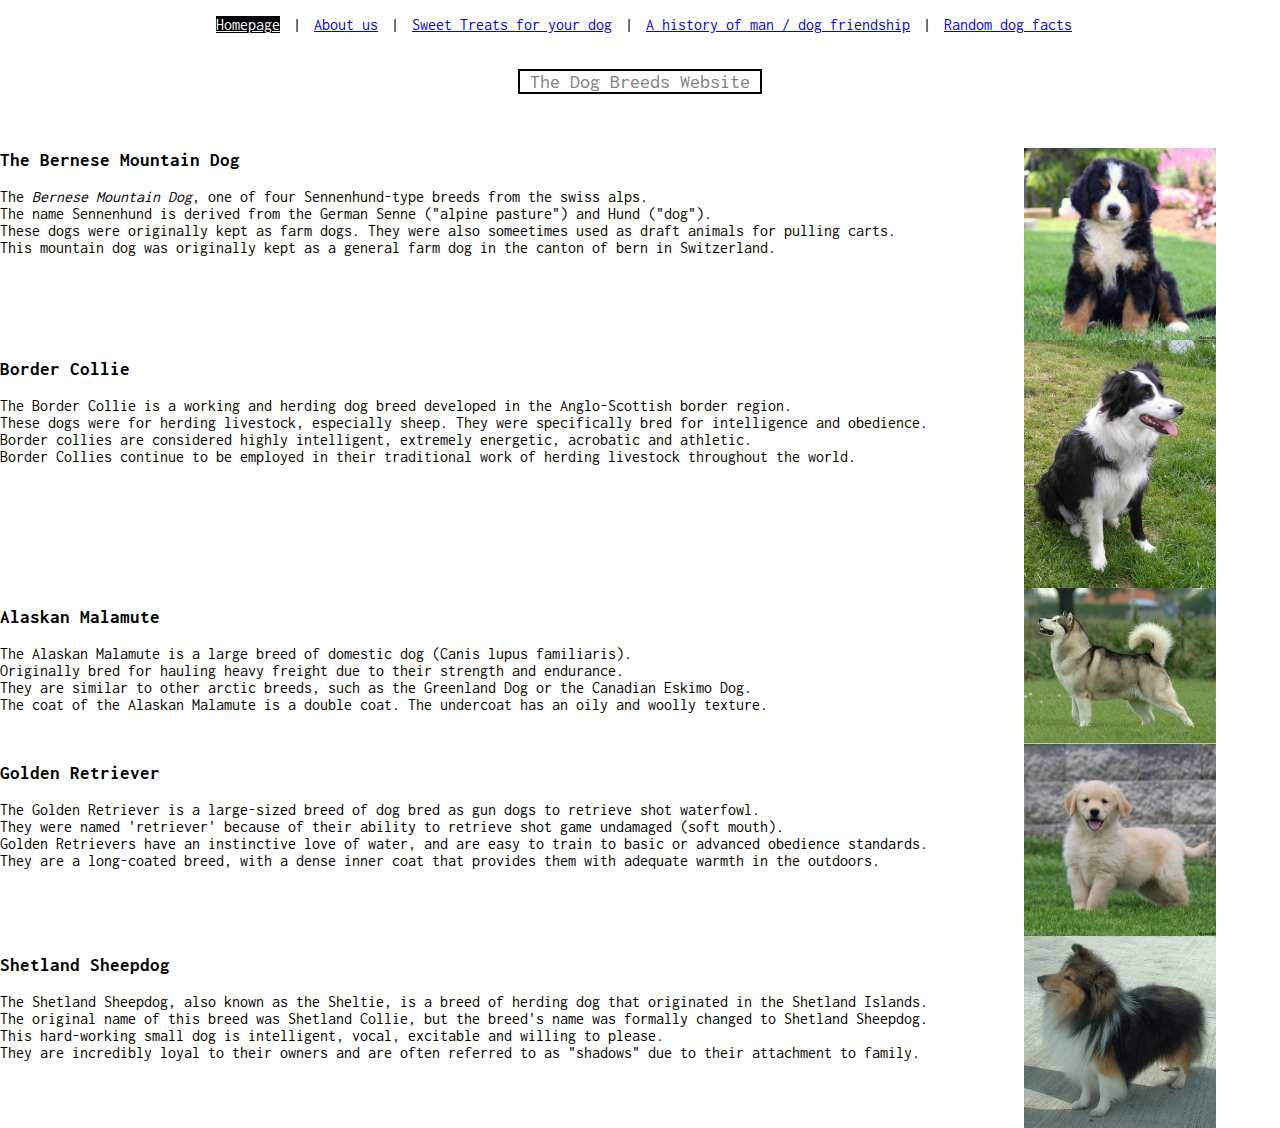
<file: index.html>
<!DOCTYPE html>

<html>
  <head>
    <title> Dog Breeds </title>
    <link rel="icon" type="image/png" href="/img/dogfavicon.jpg" />
    <link rel="stylesheet" type="text/css" href="/style.css" />
  </head>
  <body>
    <pre style="text-align:center"> <a href="/index.html" class="currentPage">Homepage</a> | <a href="/html/aboutus.html">About us</a> | <a href="/html/dogfood.html">Sweet Treats for your dog</a> | <a href="/html/doghistory.html">A history of man / dog friendship</a> | <a href="/html/dogfact.html">Random dog facts</a></pre>
     
    <div style="text-align:center">
       <pre id="title" style="display:inline-block"> The Dog Breeds Website </pre>
    </div>
    <br>
  
    <div id="bernese">
      <h3> The Bernese Mountain Dog </h3>
      <p> The <i>Bernese Mountain Dog</i>, one of four Sennenhund-type breeds from the swiss alps. <br>
          The name Sennenhund is derived from the German Senne ("alpine pasture") and Hund ("dog"). <br>
          These dogs were originally kept as farm dogs. They were also someetimes used as draft animals for pulling carts. <br>
          This mountain dog was originally kept as a general farm dog in the canton of bern in Switzerland. <br>
      </p>
    </div> 
    <br/><img id="bernese_mountain" src="/img/bernese_mountain_dog.jpg" alt="Bernese Mountain Dog" />
    
    <div id="border">
      <h3> Border Collie </h3>
      <p> The Border Collie is a working and herding dog breed developed in the Anglo-Scottish border region. </br> 
          These dogs were for herding livestock, especially sheep. They were specifically bred for intelligence and obedience. </br>
          Border collies are considered highly intelligent, extremely energetic, acrobatic and athletic. </br>
          Border Collies continue to be employed in their traditional work of herding livestock throughout the world. </br>
      </p>
    </div>
    <img id="border_collie" src="/img/border_collie.jpg" alt="Border Collie" />
    
    <div id="malamute">
      <h3> Alaskan Malamute </h3>
      <p> The Alaskan Malamute is a large breed of domestic dog (Canis lupus familiaris). </br>
          Originally bred for hauling heavy freight due to their strength and endurance. </br>
          They are similar to other arctic breeds, such as the Greenland Dog or the Canadian Eskimo Dog. </br>
        The coat of the Alaskan Malamute is a double coat. The undercoat has an oily and woolly texture. </br>
      </p>
    </div>
    <img id="alaskan_malamute" src="/img/alaskan_malamute.jpg" alt="Alaskan Malamute" />

    <div id="golden">
      <h3> Golden Retriever</h3>
      <p> The Golden Retriever is a large-sized breed of dog bred as gun dogs to retrieve shot waterfowl. </br>
          They were named 'retriever' because of their ability to retrieve shot game undamaged (soft mouth). </br> 
          Golden Retrievers have an instinctive love of water, and are easy to train to basic or advanced obedience standards. </br>
          They are a long-coated breed, with a dense inner coat that provides them with adequate warmth in the outdoors. </br>
      </p>
    </div>
    <img id="golden_retriever" src="/img/golden_retriever.jpg" alt="Golden Retriever" />

    <div id="shetland">
      <h3> Shetland Sheepdog </h3>
      <p> The Shetland Sheepdog, also known as the Sheltie, is a breed of herding dog that originated in the Shetland Islands. </br> 
          The original name of this breed was Shetland Collie, but the breed's name was formally changed to Shetland Sheepdog. </br>
          This hard-working small dog is intelligent, vocal, excitable and willing to please. </br>
          They are incredibly loyal to their owners and are often referred to as "shadows" due to their attachment to family. </br>
      </p>
    </div>
    <img id="shetland_sheepdog" src="/img/shetland_sheepdog.jpg" alt="Shetland Sheepdog" />

    <script src="script.js"></script>
  </body>
</html>
</file>
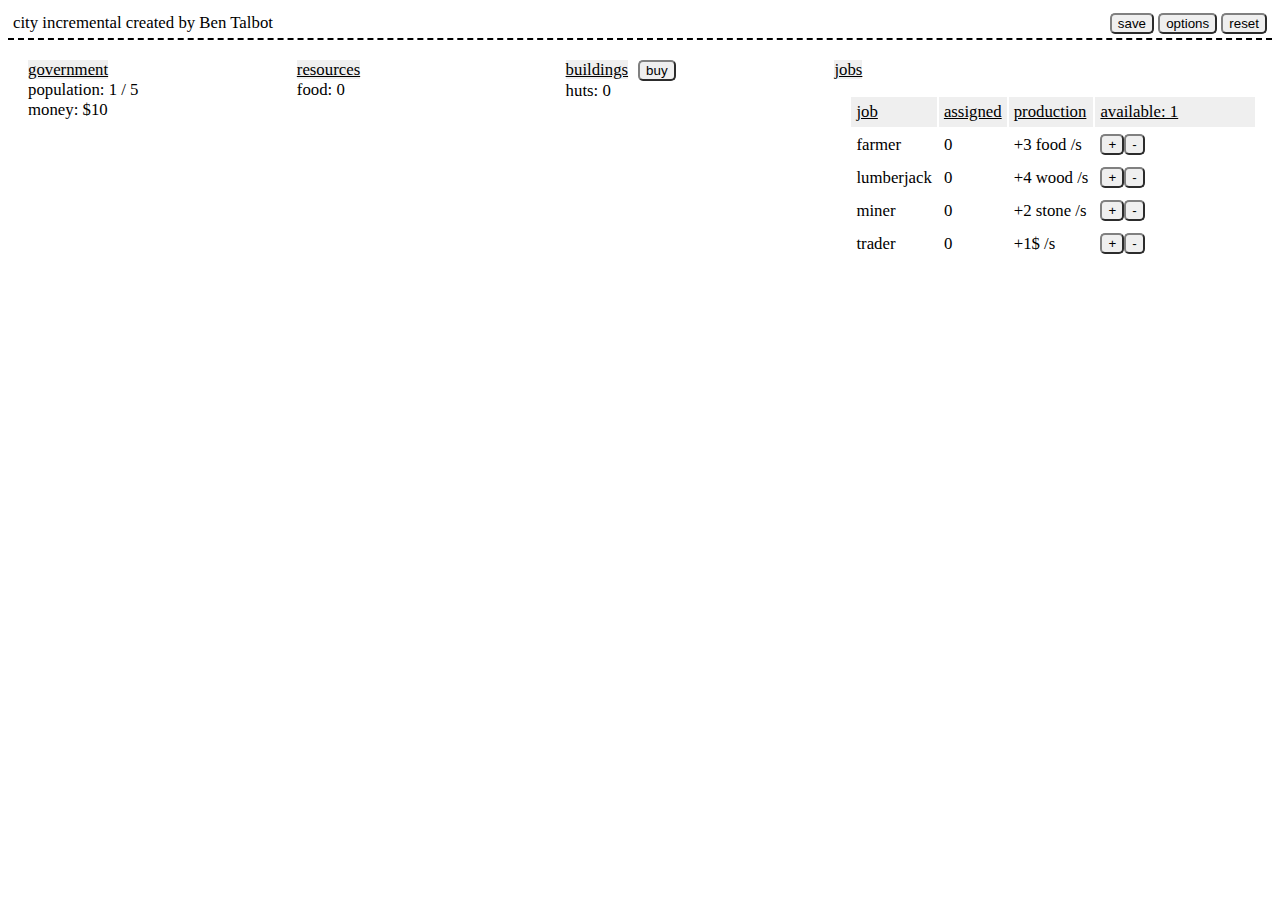
<file: DofE Project/index.html>
<!DOCTYPE html>
<html>
	<head>
		<title>city incremental</title>
		<link rel="stylesheet" type="text/css" href="css/main.css"/>
	</head>
	<body>
		<div id="header" style="border-bottom: 2px dashed; font-size:105%; cursor:default;">
			<span id="headerTitle">city incremental</span>
			<span id="headerName">created by Ben Talbot</span>
			<span id="headerBtn" style="float:right">
				<span id="savePopup" style="display:none">saved!</span>
				<button id="saveBtn" class="btn">save</button>
				<button id="optionsBtn" class="btn">options</button>
				<button id="resetBtn" class="btn">reset</button>
			</span>
		</div>
		<div id="options" style="display:none;"><br>
			<span style="text-decoration:underline; padding:20px;">options <span style="float:right; margin-right:20px;padding:1px" id="closeOptions" class="btn">x</span></span><br>
			<div style="padding:20px"><strong>Something will be here eventually!</strong></div>
		</div>
		
		<div id="buildingBuy" style="display:none; top:55%"></br>
			<span style="text-decoration:underline; padding:20px;">buy buildings <span style="float:right; margin-right:20px;padding:1px" id="closeBuildingBuy" class="btn">x</span></span><br>
			<span style="padding: 20px" id="buyHut">hut: 50 stone, 100 wood <button id="buyHutBtn" class="btn" style="margin-left:10px">buy</button></span><br>
		</div>
		
		<div id="body" style="padding:10px; font-size:105%; cursor:default;">
			<div id="government" class="main">
				<span class="title">government</span><br>
				
				<span id="governmentStat">
					<span id="population" class="governmentTab">population: 1 / 5 </span><span id="populationTooltip" class="tooltip" style="display:none"> 5% chance to gain +1 population every second</span><br>
					<span id="money" class="governmentTab">money: 10$ </span><span id="moneyTooltip" class="tooltip" style="display:none"> money is used to buy buildings and other items</span><br>
				</span>
				
			</div>
			
			<div id="resources" class="main">
				<span class="title">resources</span><br>
				
				<span id="food" class="resourceTab">food: 0 </span><span id="foodTooltip" class="tooltip" style="display:none">food is used to feed population <br> each person consumes 1 food /sec</span><br>
				<span id="wood" class="resourceTab" style="display:none">wood: 0</span><span id="woodTooltip" class="tooltip" style="display:none">wood is used for buildings</span><br>
				<span id="stone" class="resourceTab" style="display:none">stone: 0</span><span id="stoneTooltip" class="tooltip" style="display:none">stone is used for buildings</span><br>
			</div>
			
			<div id="buildings" class="main">
				<span class="title">buildings</span><button id="buyBuilding" class="btn" style="margin-left:10px">buy</button><br>
				
				<span id="huts" class="buildingTab">huts: 0</span><span id="hutTooltip" class="tooltip" style="display:none">huts can house extra population</span><br>
			</div>
			
			<div id="jobs" class="main">
				<span  id="job" class="title">jobs</span><span id="jobTooltip" class="tooltip" style="display:none">assign population to collect resources and money</span>
				
				<table>
					<tr style="text-decoration:underline; background-color:buttonface">
						<td>job</td>
						<td>assigned</td>
						<td>production</td>
						<td id="populationJob">available: 1</td>
					</tr>
					<tr>
						<td>farmer</td>
						<td id="farmer">0</td>
						<td>+3 food /s</td>
						<td width="150px"><button class="btn" id="farmerPlus">+</button><button class="btn" id="farmerMinus">-</button></td>
					</tr>
					<tr>
						<td>lumberjack</td>
						<td id="lumber">0</td>
						<td>+4 wood /s</td>
						<td width="150px"><button class="btn" id="lumberPlus">+</button><button class="btn" id="lumberMinus">-</button></td>
					</tr>
					<tr>
						<td>miner</td>
						<td id="miner">0</td>
						<td>+2 stone /s</td>
						<td width="150px"><button class="btn" id="minerPlus">+</button><button class="btn" id="minerMinus">-</button></td>
					</tr>
					<tr>
						<td>trader</td>
						<td id="trader">0</td>
						<td>+1$ /s</td>
						<td width="150px"><button class="btn" id="traderPlus">+</button><button class="btn" id="traderMinus">-</button></td>
					</tr>
				</table>
			</div>
		</div>
		

		<script src="js/main.js"></script>
		<script src="js/saving.js"></script>
		<script src="js/tooltips.js"></script>
		<script src="js/options.js"></script>
		<script src="js/jobs.js"></script>
	</body>
</html>
</file>
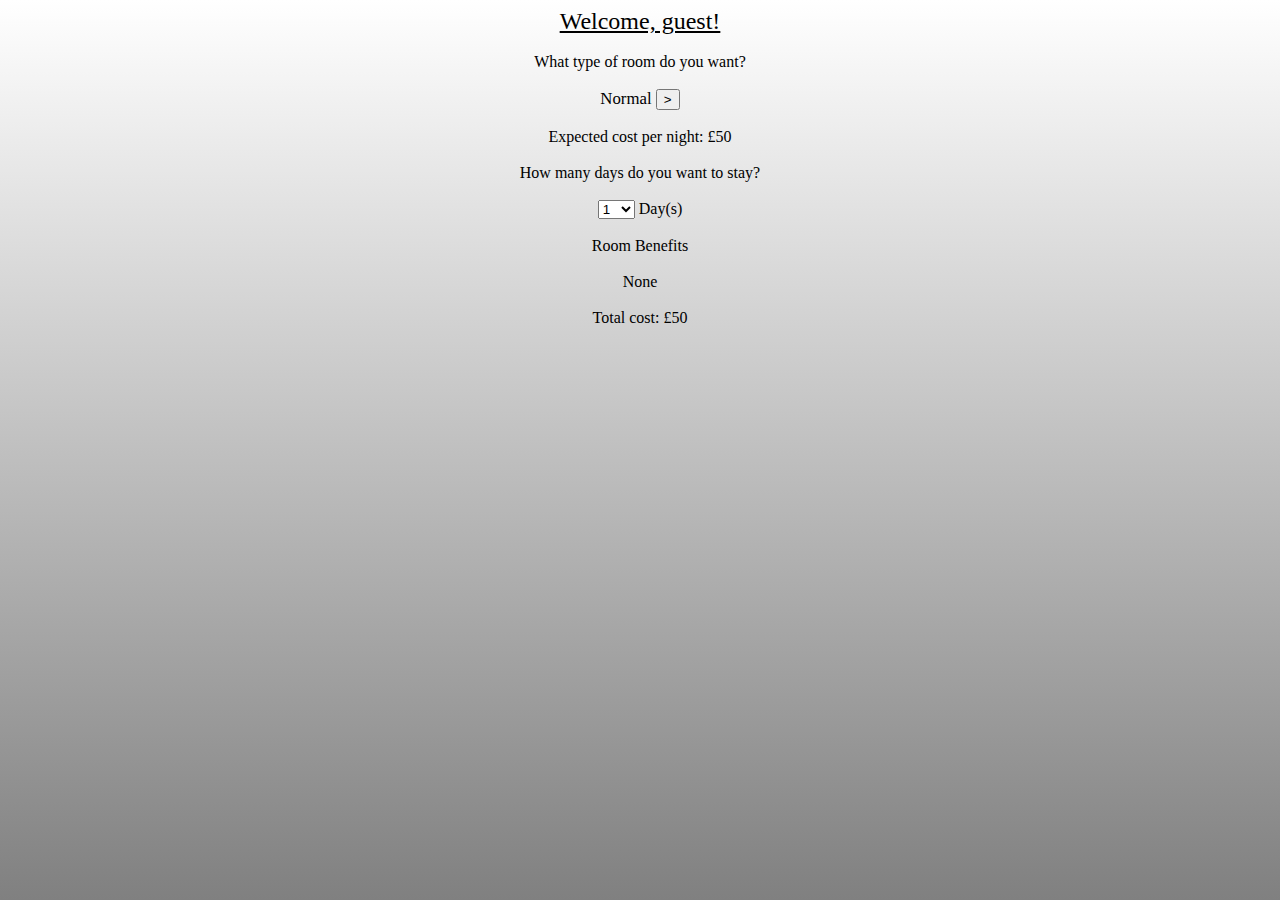
<file: hotelbookings/index.html>
<html>
	<head>
		<title> Hotel Bookings </title>
		<style>*{user-select:none;}body{background-image:linear-gradient(white, gray);}</style>
	</head>
	<body>
		<div id="header" style="text-align:center;text-decoration:underline; font-size:150%">Welcome, guest!</div>
		<br>
		<div id="roomType" style="text-align:center">What type of room do you want?</div>
		<br>
    		<div id="roomSelector" style="text-align:center; font-size:105%"><button id="rl"> &lt; </button><span id="room"> Normal </span><button id="rr"> &gt; </button></div>
		<br>
		<div id="roomCost" style="text-align:center">Expected cost per night: &pound;50</div>
		<br>
		<div id="daysStaying" style="text-align:center">How many days do you want to stay?</div>
		<br>
		<div style="text-align:center"><select id="days"><option>1</option><option>2</option><option>3</option><option>4</option><option>5</option><option>6</option><option>7</option><option>8</option><option>9</option><option>10</option><option>11</option><option>12</option><option>13</option><option>14</option><option>15</option><option>16</option><option>17</option><option>18</option><option>19</option><option>20</option><option>21</option>
		</select> Day(s)</div>
		<br>
		<div id="roomBenefits" style="text-align:center">Room Benefits</div>
		<br>
		<div id="benifits" style="text-align:center">None</div><br>
		<div id="totalCost" style="text-align:center"> Total Cost: £50</div>
    <script>
	    rooms = ["Normal","Deluxe","Penthouse Suite"]
	    costs = [50,80,300]
	    room_benifits = ["None","Free Park Tickets","Infinity Pool In Suite <br> Free Park Tickets"]

	    room_selected=0;

	    document.getElementById("rl").onclick=function(){
	      if(room_selected==0){
		return;
	      } else {
		room_selected-=1;
		upd()
	      }
	    }
	    document.getElementById("rr").onclick=function(){
	      if(room_selected==2){
		return;
	      } else {
		room_selected+=1;
		upd()
	      }
	    }
	    
	    var days_staying = document.getElementById("days")

	    document.getElementById("days").onchange=function(){
	    	document.getElementById("totalCost").innerHTML="Total cost: £"+days_staying.value*costs[room_selected]
	    }
	    
	    function upd(){
	      document.getElementById("room").innerHTML=" "+rooms[room_selected]+" "
	      document.getElementById("roomCost").innerHTML="Expected cost per night: £"+costs[room_selected]
	      document.getElementById("totalCost").innerHTML="Total cost: £"+days_staying.value*costs[room_selected]

	       
		if(room_selected==0){
			document.getElementById("rl").style.display="none"
		} else {
			document.getElementById("rl").style.display=""
		}

		if(room_selected==2){
			document.getElementById("rr").style.display="none"
		} else {
			document.getElementById("rr").style.display=""
		}
		    
		document.getElementById("benifits").innerHTML=room_benifits[room_selected]
	    }   
	    upd()
    </script>
	</body>
</html>
</file>
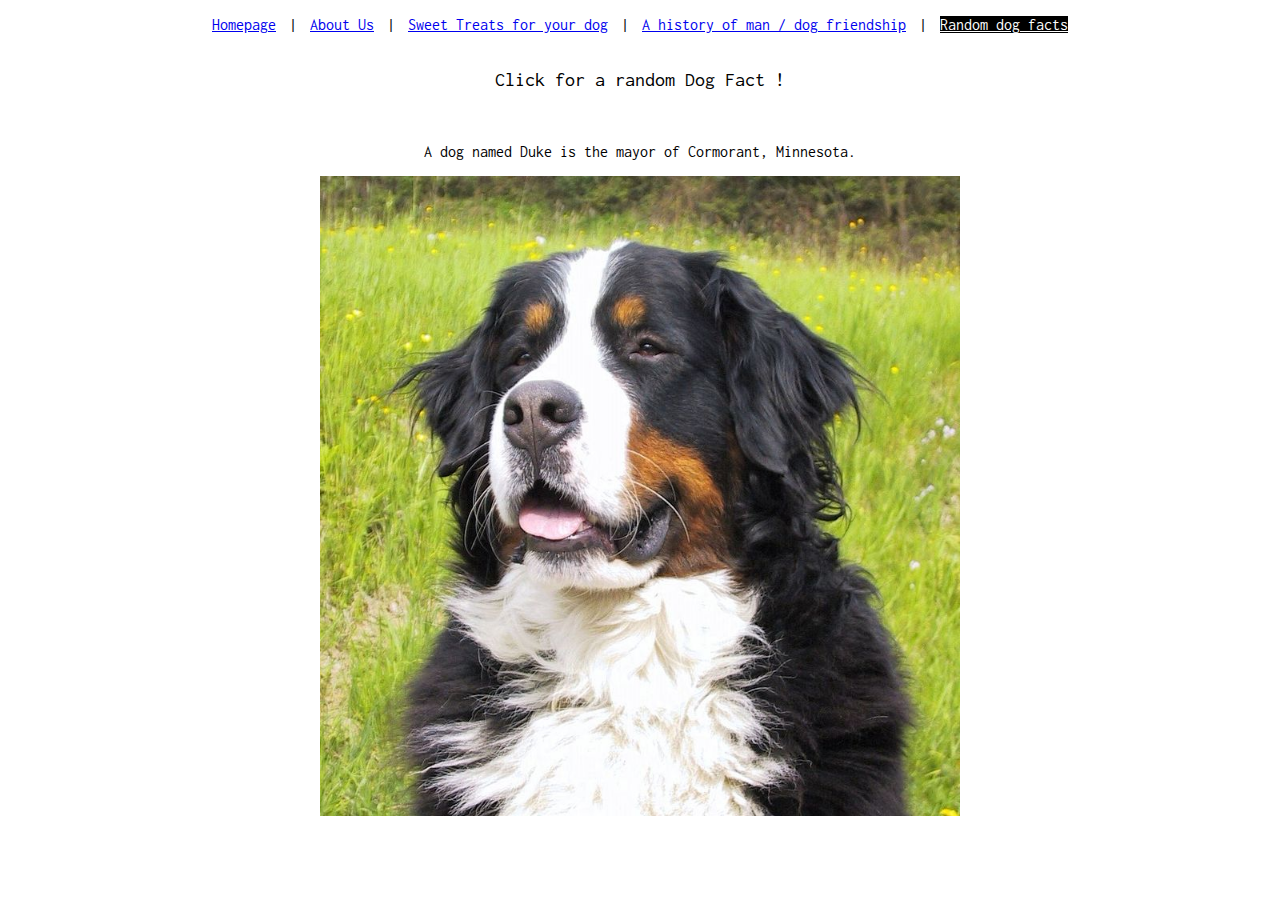
<file: html/dogfact.html>
<!DOCTYPE html>
<html>
  <head>
    <title> Random Dog Facts - The Dog Breed Website </title>
    <link rel="stylesheet" type="text/css" href="/style.css" />
    <link rel="icon" type="image/png" href="/img/dogfavicon.jpg" />
  </head>
  <body>
    <pre id="nav"> <a href="/index.html">Homepage</a> | <a href="/html/aboutus.html">About Us</a> | <a href="/html/dogfood.html">Sweet Treats for your dog</a> | <a href="/html/doghistory.html">A history of man / dog friendship</a> | <a href="/html/dogfact.html" class="currentPage">Random dog facts</a> </pre>
    <div style="text-align:center">
      <pre id="click" style="display:inline-block">Click for a random Dog Fact !</pre>
    </div>
    <br>
    <pre id="dogfact"> </pre>
    
    <img class="center" src="/img/bernese_fact.jpg" alt="Bernese puppy" width="30%" height="30%"/>
    <script src="/script.js"></script>
  </body>
</html>
</file>
<file: style.css>
@import url(https://fonts.googleapis.com/css?family=Inconsolata);
#click,
#content,
#dogfact,
#nav,
#title {
    text-align: center
}

#title:hover,
.currentPage {
    background-color: #000;
    color: #fff
}

#click,
#title {
    font-size: 20px
}

#title:active {
 	transform: rotate3d(1,1,1,360deg) 
}

img:active {
    transform: rotate3d(1, 1, 1, 360deg)
}

* {
    font-family: Inconsolata, monospace
}

body {
    padding: 0;
    margin: 0
}

a {
    margin: 5px
}

pre,
div {
    cursor: default;
}

#images {
    float: left;
    vertical-align: text-top
}

.center {
    display: block;
    margin-left: auto;
    margin-right: auto;
    width: 50%
}

#title {
    color: grey;
    border: 2px solid #000;
    display: inline-block;
    transition: background-color .5s, color .5s, transform 1.5s;
    cursor: default;
}

#click {
    user-select: none;
    cursor: pointer;
}

#click:hover {
    text-decoration: underline
}

img#bernese_fact {
    text-align: center;
    transition: transform 1s;
}

img#alaskan_malamute,
img#bernese_mountain,
img#border_collie,
img#golden_retriever,
img#shetland_sheepdog {
    float: left;
    width: 15%;
    height: 15%;
    top: 10px;
    transition: transform 1s
}

img#shiba {
    transition: transform 1s
}

#bernese,
#border,
#golden,
#malamute,
#shetland {
    float: left;
    width: 80%
}
</file>
<file: DofE Project/css/main.css>
*{user-select:none;}
#header{padding:5px;}
.btn{border-style: outset;border-color:grey;border-radius:5px;cursor:pointer}
.btn:hover{background-color:black;color:white;}
#options,#buildingBuy{position:fixed;left:50%;top:50%;border:2px solid black; width:30%;height:30%;margin-left:-15%;margin-top:-15%;background-color:buttonface;cursor:default;}
#tooltipOptions{padding: 20px;}
.main{float:left; padding:10px; width:20%}
.title{text-decoration:underline; background-color:buttonface}
.tooltip{display:inline-block;position:absolute;border:2px solid black;text-wrap:none;padding:5px;background-color:buttonface;margin-left:10px;margin-bottom:-10px;}
table{display:inline-block; width: 500px; padding: 15px;}
td{padding: 5px;}
</file>
